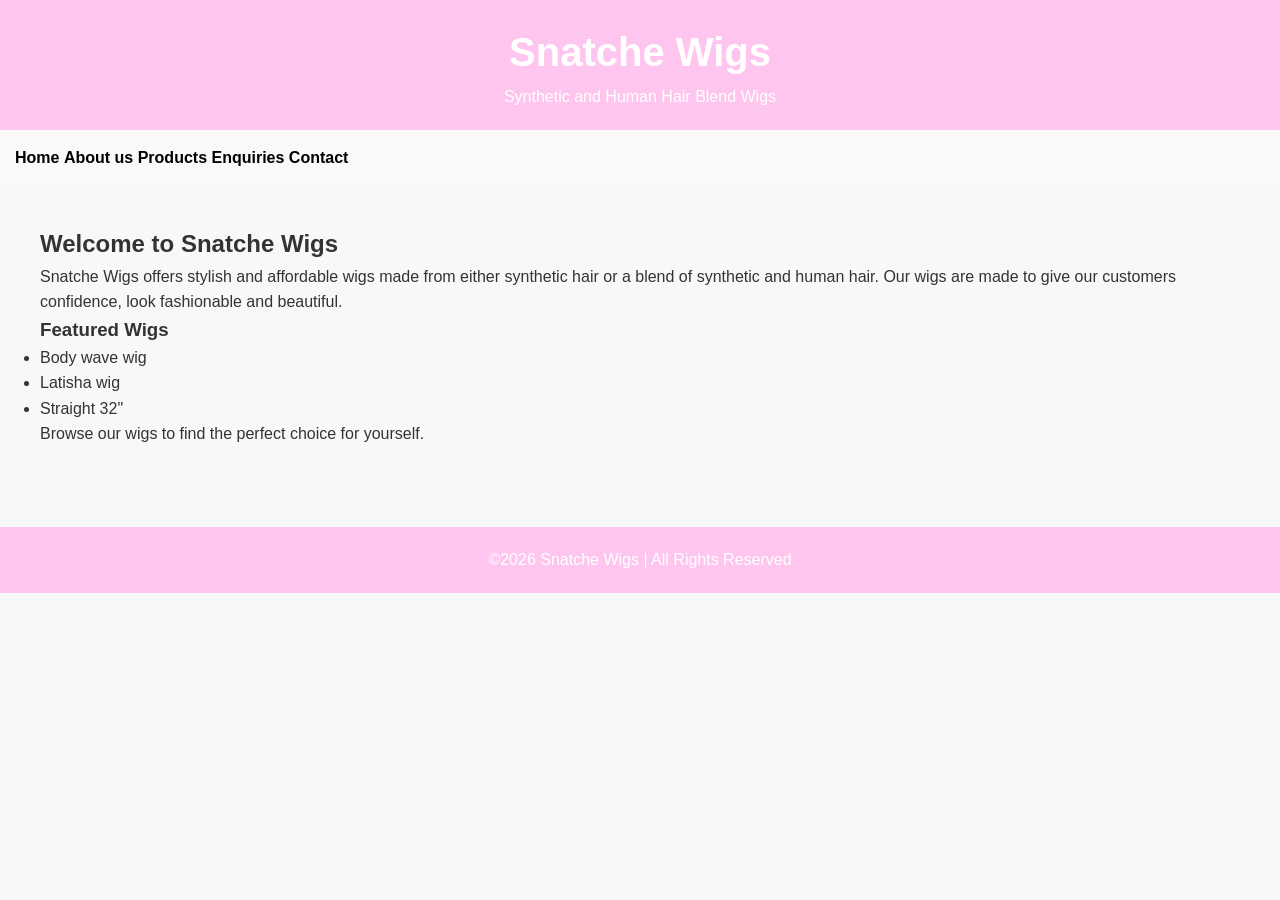
<file: index.html>
<!DOCTYPE html>
<html lang="en">
<head>
    <link rel="stylesheet" href="css/style.css">

    <meta charset="UTF-8">

    <meta name="viewport" 
    content="width=device-width, initial-scale=1.0">

    <meta name="description"
    content="Snatche wigs sells premium synthetic and human hair blend wigs">

    <meta name="keywords"
    content="wigs, lace wigs, human hair wigs, beauty">

    <meta name="author"
    content="Your Name">

    <title>Snatche Wigs | Home</title>
</head>
<body>
    <header>
        <h1>Snatche Wigs</h1>
        <p>Synthetic and Human Hair Blend Wigs</p>
    </header>

    <nav>
        <a href="index.html">Home</a>
        <a href="about.html">About us</a>
        <a href="products.html">Products</a>
        <a href="enquiries.html">Enquiries</a>
        <a href="contact.html">Contact</a>
    </nav>

    <main>

        <h2> Welcome to Snatche Wigs</h2>

        <p> 
            Snatche Wigs offers stylish and affordable wigs made from either synthetic hair or a blend of synthetic and human hair.
            Our wigs are made to give our customers confidence, look fashionable and beautiful.
        </p>
      
        <h3>Featured Wigs</h3>

        <ul>
            <li>Body wave wig</li>
            <li>Latisha wig</li>
            <li>Straight 32"</li>
        </ul>

        <p> Browse our wigs to find the perfect choice for yourself.</p>
    </main>

    <button
onclick="topFunction()"
id="topBtn">

Back to top

</button>

    <footer>
        <p>©2026 Snatche Wigs | All Rights Reserved</p>
    </footer>
    <script src="js/script.js"></script>
</body>
</html>
</file>
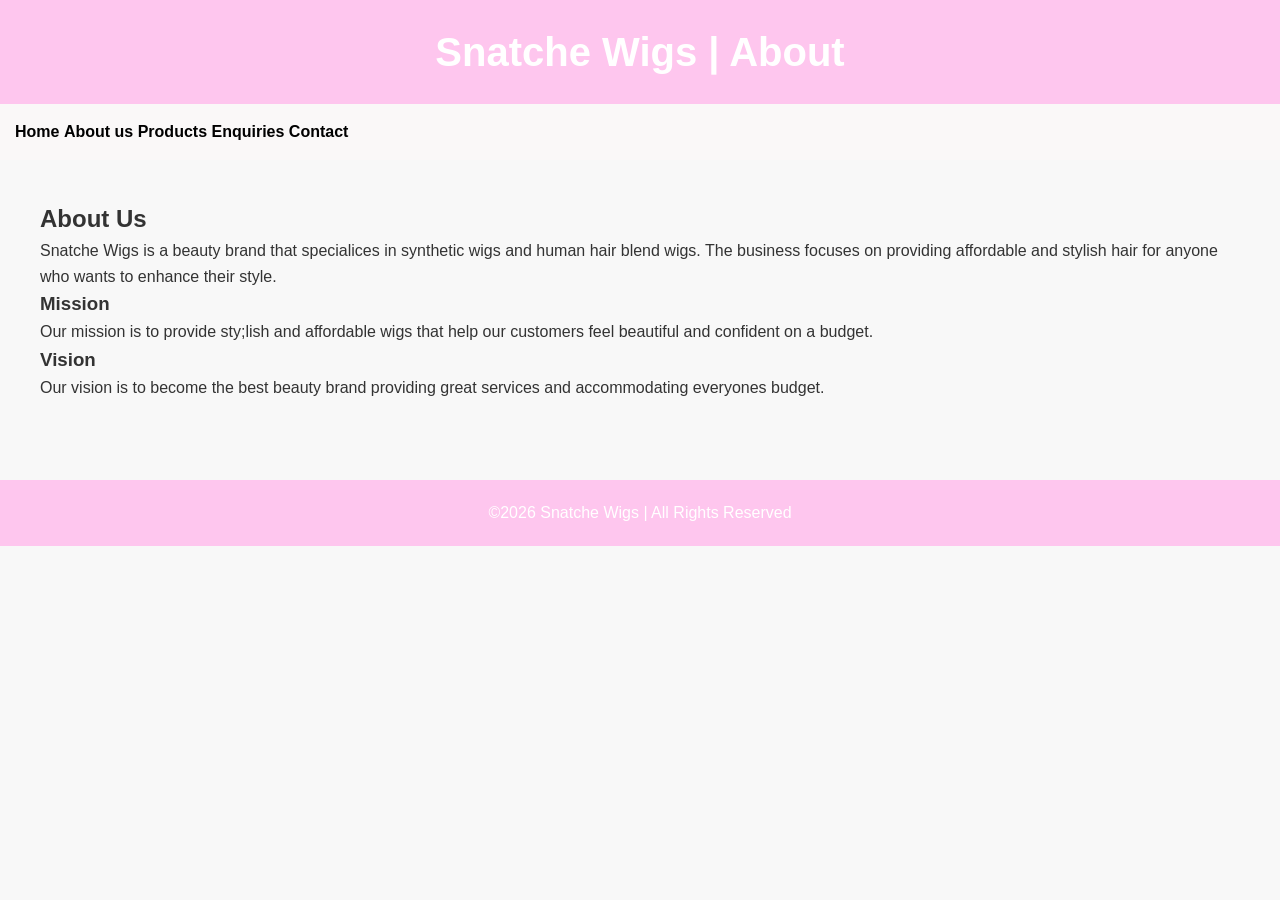
<file: about.html>
<!DOCTYPE html>
<html lang="en">
<head>
    <link rel="stylesheet" href="css/style.css">

    <meta charset="UTF-8">

    <meta name="viewport" 
    content="width=device-width, initial-scale=1.0">

    <meta name="description"
    content="Snatche wigs sells premium synthetic and human hair blend wigs">

    <meta name="keywords"
    content="wigs, lace wigs, human hair wigs, beauty">

    <meta name="author"
    content="Your Name">

    <title>About Snatche Wigs</title>
</head>
<body>
    
    <Header>
        <h1>Snatche Wigs | About </h1>
    </Header>

     <nav>
        <a href="index.html">Home</a>
        <a href="about.html">About us</a>
        <a href="products.html">Products</a>
        <a href="enquiries.html">Enquiries</a>
        <a href="contact.html">Contact</a>
    </nav>

    <main>

        <h2> About Us</h2>

        <p> Snatche Wigs is a beauty brand that specialices in synthetic wigs and human hair blend wigs.
            The business focuses on providing affordable and stylish hair for anyone who wants to enhance their style.</p>

        <h3>Mission</h3>
        <p>Our mission is to provide sty;lish and affordable wigs that help our customers feel beautiful and confident on a budget.</p>

        <h3>Vision</h3>
        <p>Our vision is to become the best beauty brand providing great services and accommodating everyones budget.</p>

    </main>

    <button
onclick="topFunction()"
id="topBtn">

Back to top

</button>

     <footer>
        <p>©2026 Snatche Wigs | All Rights Reserved</p>
    </footer>
    <script src="js/script.js"></script>
</body>
</html>
</file>
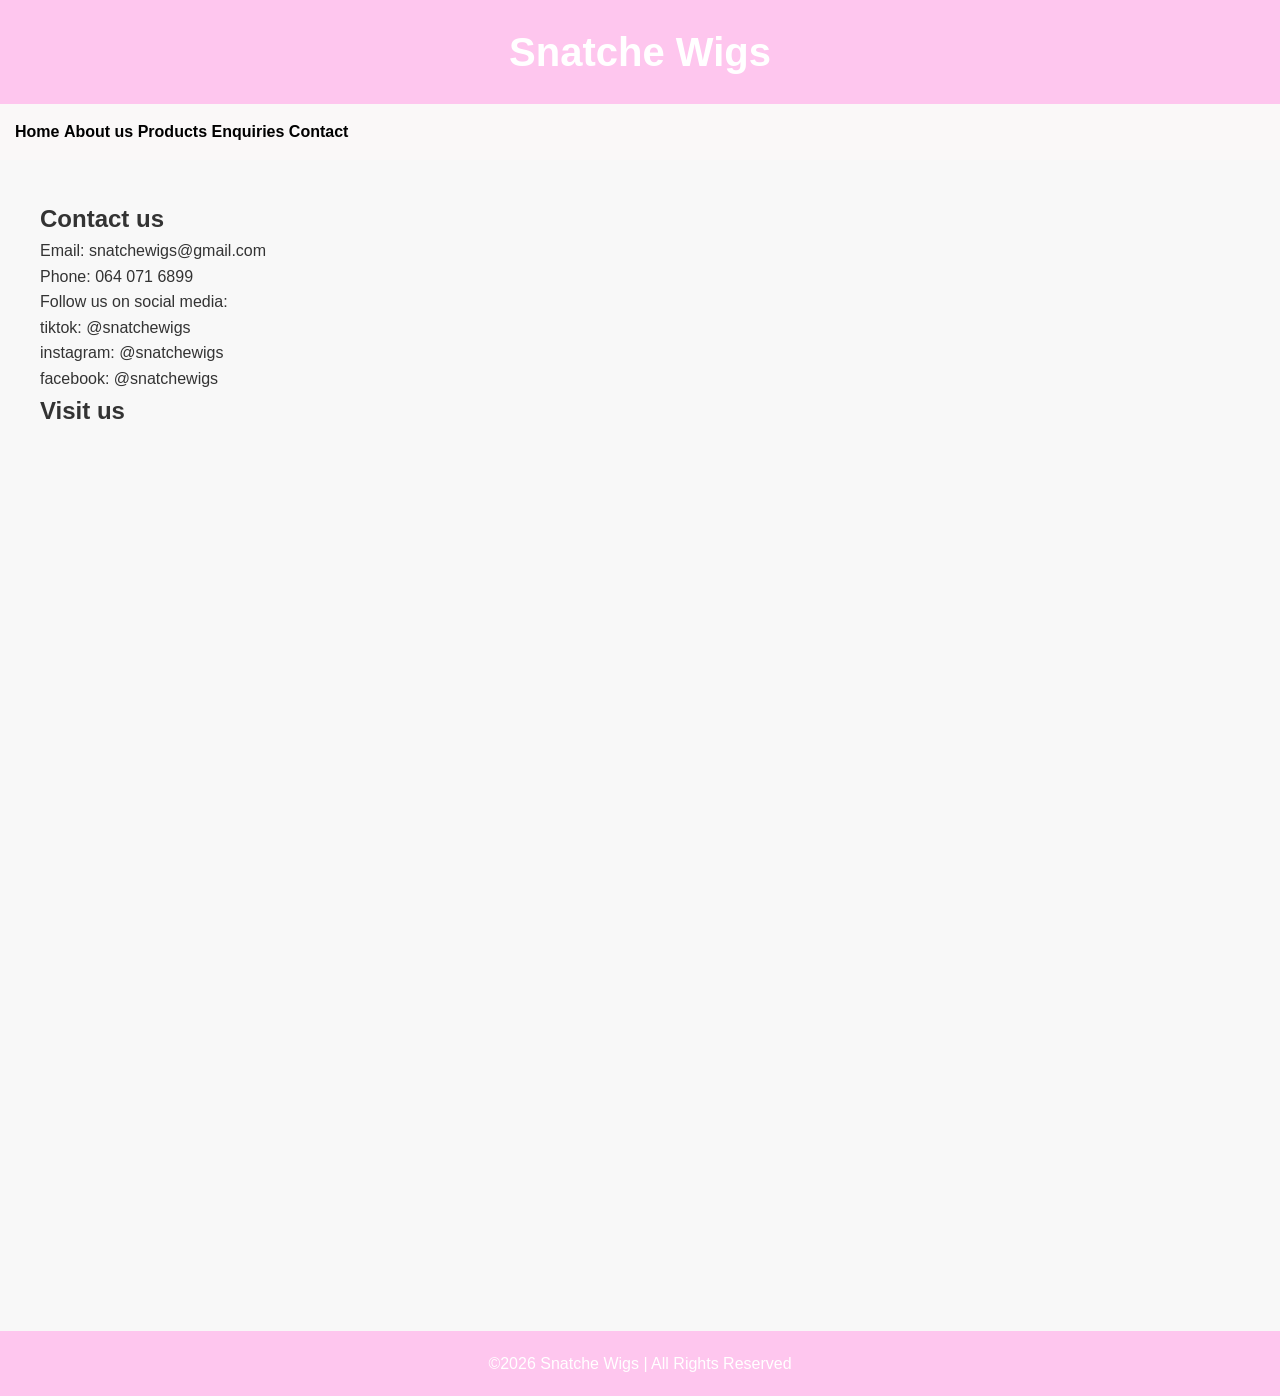
<file: contact.html>
<!DOCTYPE html>
<html lang="en">
<head>
    <link rel="stylesheet" href="css/style.css">

    <meta charset="UTF-8">

    <meta name="viewport" 
    content="width=device-width, initial-scale=1.0">

    <meta name="description"
    content="Snatche wigs sells premium synthetic and human hair blend wigs">

    <meta name="keywords"
    content="wigs, lace wigs, human hair wigs, beauty">

    <meta name="author"
    content="Your Name">

    <title>Snatche Wigs| Contacts</title>
</head>

<body>
    <header>
        <h1> Snatche Wigs </h1>
    </header>

     <nav>
        <a href="index.html">Home</a>
        <a href="about.html">About us</a>
        <a href="products.html">Products</a>
        <a href="enquiries.html">Enquiries</a>
        <a href="contact.html">Contact</a>
    </nav>
<main>

    <h2> Contact us</h2>

    <p>Email: snatchewigs@gmail.com</p>
    <p>Phone: 064 071 6899</p>

    <p> Follow us on social media: </p>
    <p> tiktok: @snatchewigs</p>
    <p> instagram: @snatchewigs</p>
    <p> facebook: @snatchewigs</p>

    <h2>Visit us</h2>

    <iframe
    src="https://www.google.com/maps?q=Johannesburg&t=z=13&ie=UTF8&iwloc=&output=embed"
    width="100%"
    height="350"
    style="border:0;"
    allowfullscreen>   
    </iframe>

    <br><br>

    <iframe
    src="https://www.google.com/maps?q=Pretoria&t=z=13&ie=UTF8&iwloc=&output=embed"
    width="100%"
    height="350"
    style="border:0;"
    allowfullscreen>
    </iframe>

</main>
    <button
onclick="topFunction()"
id="topBtn">

Back to top

</button>

    <footer>
        <p>©2026 Snatche Wigs | All Rights Reserved</p>
    </footer>
    <script src="js/script.js"></script>
</body>
</html>
</file>
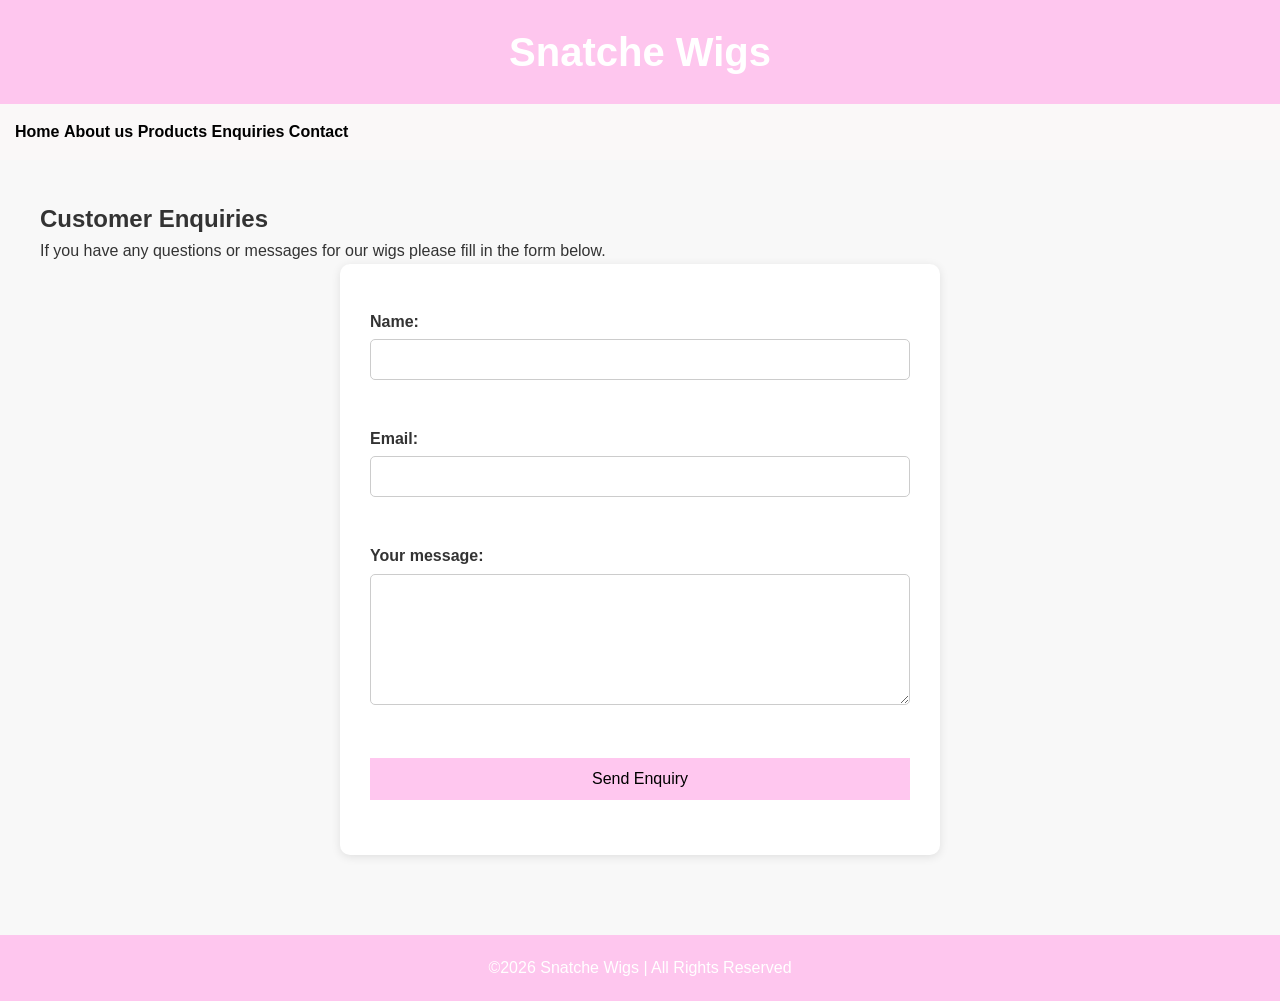
<file: enquiries.html>
<!DOCTYPE html>
<html lang="en">
<head>
    <link rel="stylesheet" href="css/style.css">

    <meta charset="UTF-8">

    <meta name="viewport" 
    content="width=device-width, initial-scale=1.0">

    <meta name="description"
    content="Snatche wigs sells premium synthetic and human hair blend wigs">

    <meta name="keywords"
    content="wigs, lace wigs, human hair wigs, beauty">

    <meta name="author"
    content="Your Name">

    <title>Snatche wigs | Enquiries</title>
</head>
<body>
    <header>
        <h1>Snatche Wigs</h1>
    </header>

     <nav>
        <a href="index.html">Home</a>
        <a href="about.html">About us</a>
        <a href="products.html">Products</a>
        <a href="enquiries.html">Enquiries</a>
        <a href="contact.html">Contact</a>
    </nav>

    <main>
        <h2>Customer Enquiries</h2>

        <p>If you have any questions or messages for our wigs please fill in the form below.</p>

        <form onsubmit="return validateEnquiryForm()">

            <p id="enquiryError"></p>

            <label>Name:</label><br>
            <input type="text" id="name" name="name"><br><br>

            <label>Email:</label><br>
            <input type="email" id="email" name="email"><br><br>

            <label>Your message:</label><br>
            <textarea id="message" name="message" rows="7" cols="45"></textarea><br><br>

            <button type="submit">Send Enquiry</button><br><br>


        </form>
    </main>

    <button
onclick="topFunction()"
id="topBtn">

Back to top

</button>

     <footer>
        <p>©2026 Snatche Wigs | All Rights Reserved</p>
    </footer>
    <script src="js/script.js"></script>
</body>
</html>
</file>
<file: css/style.css>
/*CSS RESET*/

*{
    margin: 0;
    padding: 0;
    box-sizing: border-box;
}

/*BODY*/

body{
    font-family: Arial, sans-serif;
    background-color: #f8f8f8;
    color: #333;
    line-height: 1.6;
}

/*HEADER*/

header{
    background-color: rgba(255, 192, 237, 0.89);
    color: white;
    text-align: center;
    padding: 20px;
}

header img{
    width: 80px;
    margin-bottom: 10px;
}

header h1{
    font-size: 2.5rem;
}

header p{
    font-size: 1rem;
}

/*NAVIGATION*/

nav{
    background-color: #faf8f8;
    padding: 15px;
}

nav ul{
    list-style: none;
    display: flex;
    justify-content: center;
    gap: 40px;
}

nav a{
    color: black;
    text-decoration: none;
    font-weight: bold;
    transition: 0.3s;
}

nav a:hover{
    color: rgba(255, 192, 237, 0.89);
}

/*HERO SECTION*/

.hero{
    background-size: cover;
    background-position: center;
    height: 450px;

    display: flex;
    flex-direction: column;
    justify-content: center;
    align-items: center;

    text-align: center;
    color: rgba(255, 192, 237, 0.89);
}

.hero h2{
    font-size: 3rem;
    margin-bottom: 15px;
}

.hero p{
    font-size: 1.2rem;
    margin-bottom: 20px;
}

.hero button{
    padding: 12px 25px;
    border: none;
    background-color: rgba(255, 192, 237, 0.89);
    color: black;
    cursor: pointer;
    font-size: 1rem;
    transition: 0.3s;
}

.hero button:hover{
    background-color: rgba(255, 192, 237, 0.89);
    color: black;
}

/*MAIN CONTENT*/

main{
    padding: 40px;
}

/*PRODUCTS SECTION*/

.products-container{
    display: flex;
    justify-content: center;
    gap: 25px;
    flex-wrap: wrap;
}

.product-card{
    background-color: white;
    width: 300px;
    border-radius: 10px;
    overflow: hidden;
    box-shadow: 0 2px 10px rgba(0,0,0,0.2);
    text-align: center;
    padding-bottom: 20px;
}

.product-card img{
    width: 100%;
    height: 300px;
    object-fit: cover;
}

.product-card h3{
    margin: 15px 0;
}

.product-card p{
    padding: 0 15px;
}

.product-card button{
    margin-top: 15px;
    padding: 10px 20px;
    border: none;
    background-color: black;
    color: white;
    cursor: pointer;
    transition: 0.3s;
}

.product-card button:hover{
    background-color: rgba(255, 192, 237, 0.89);
    color: black;
}

/*ABOUT PAGE*/

.about-section{
    background-color: white;
    padding: 30px;
    border-radius: 10px;
}

/*FORM SECTION*/

form{
    max-width: 600px;
    margin: auto;
    background-color: white;
    padding: 30px;
    border-radius: 10px;
    box-shadow: 0 2px 10px rgba(0,0,0,0.1);
}

form label{
    font-weight: bold;
}

form input,
form textarea,
form select{
    width: 100%;
    padding: 12px;
    margin-top: 5px;
    margin-bottom: 20px;
    border: 1px solid #ccc;
    border-radius: 5px;
}

form button{
    width: 100%;
    padding: 12px;
    border: none;
    background-color: rgba(255, 192, 237, 0.89);
    color: black;
    font-size: 1rem;
    cursor: pointer;
    transition: 0.3s;
}

form button:hover{
    background-color: rgba(255, 192, 237, 0.89);
    color: black;
}

/*CONTACT PAGE*/

.contact-info{
    background-color: white;
    padding: 30px;
    border-radius: 10px;
}

/*FOOTER*/

footer{
    background-color: rgba(255, 192, 237, 0.89);
    color: white;
    text-align: center;
    padding: 20px;
    margin-top: 40px;
}

/*RESPONSIVE DESIGN*/

/* TABLETS */

@media(max-width: 768px){

    nav ul{
        flex-direction: column;
        align-items: center;
    }

    .hero{
        height: 350px;
        padding: 20px;
    }

    .hero h2{
        font-size: 2rem;
    }

    .products-container{
        flex-direction: column;
        align-items: center;
    }

    main{
        padding: 20px;
    }
}

/* MOBILE DEVICES */

@media(max-width: 480px){

    header h1{
        font-size: 2rem;
    }

    .hero{
        height: 300px;
    }

    .hero h2{
        font-size: 1.5rem;
    }

    .hero p{
        font-size: 1rem;
    }

    nav{
        padding: 10px;
    }

    nav ul{
        gap: 10px;
    }

    form{
        padding: 20px;
    }

    .product-card{
        width: 100%;
    }
}

/* SEARCH BAR */

#searchInput{
    width: 80%;
    max-width: 500px;
    display: block;
    margin: 20px auto;
    padding: 12px;
    border: 2px solid #ccc;
    border-radius: 5px;
    font-size: 16px;
}

#searchInput:focus{
    outline: none;
    border-color: rgba(255, 192, 237, 0.89);
}

/* PRODUCT CARD ANIMATION */
.product-card{
    transition: transform 0.3s ease;
}

.product-card:hover{
    transform: translateY(-5px);
}

/* GALLERY */
.gallery{
    display: flex;
    flex-wrap: wrap;
    justify-content: center;
    gap: 20px;
    margin: 40px 0;
}

.gallery img{
    width: 250px;
    height: 300px;
    object-fit: cover;
    border-radius: 10px;
    cursor: pointer;
    transition: transform 0.3s ease;
}

.gallery img:hover{
    transform: scale(1.05);
}

/* LIGHTBOX */
#lightbox{
    display: none;
    position: fixed;
    top: 0;
    left: 0;
    width: 100%;
    height: 100%;
    background: rgba(0,0,0,0.9);
    justify-content: center;
    align-items: center;
    z-index: 9999;
}
#lightbox-img{
    max-width: 80%;
    max-height: 80%;
    border-radius: 10px;
    box-shadow: 0 0 20px white;
}

/* ERROR MESSAGES */
#enquiryError,
#contactError{
    color: red;
    font-weight: bold;
    margin-bottom: 15px;
}

/* FORM EFFECTS */
input,
textarea,
select{
    transition: border-color 0.3s ease;
}

input:focus,
textarea:focus,
select:focus{
    border-color: rgba(255, 192, 237, 0.89);
    outline: none;
}

/* GOOGLE MAPS */
iframe{
    width: 100%;
    border-radius: 10px;
    margin-top: 20px;
    margin-bottom: 20px;
}

/* SCROLL TO TOP BUTTON */
#topBtn{
    display: none;
    position: fixed;
    bottom: 20px;
    right: 20px;
    z-index: 999;
    border: none;
    background-color: rgba(255, 192, 237, 0.89);
    color: black;
    cursor: pointer;
    padding: 15px;
    border-radius: 50%;
    font-size: 18px;
    box-shadow: 0 2px 10px rgba(0,0,0,0.3);
}

#topBtn:hover{
    background-color: black;
    color: white;
}

/* RESPONSIVE GALLERY */
@media(max-width:768px){
    .gallery img{
        width: 200px;
        height: 250px;
    }

    #searchInput{
        width: 90%;
    }

    #lightbox-img{
        max-width: 95%;
    }
}

@media(max-width:480px){
    .gallery{
        flex-direction: column;
        align-items: center;
    }

    .gallery img{
        width: 90%;
        height: auto;
    }

    #topBtn{
        bottom: 15px;
        right: 15px;
    }
}
.modal {
  display: none;
  position: fixed;
  z-index: 1000;
  left: 0;
  top: 0;
  width: 100%;
  height: 100%;
  background-color: rgba(0,0,0,0.6);
}

.modal-content {
  background: white;
  margin: 10% auto;
  padding: 20px;
  width: 300px;
  border-radius: 10px;
}

.close {
  float: right;
  font-size: 22px;
  cursor: pointer;
}
</file>
